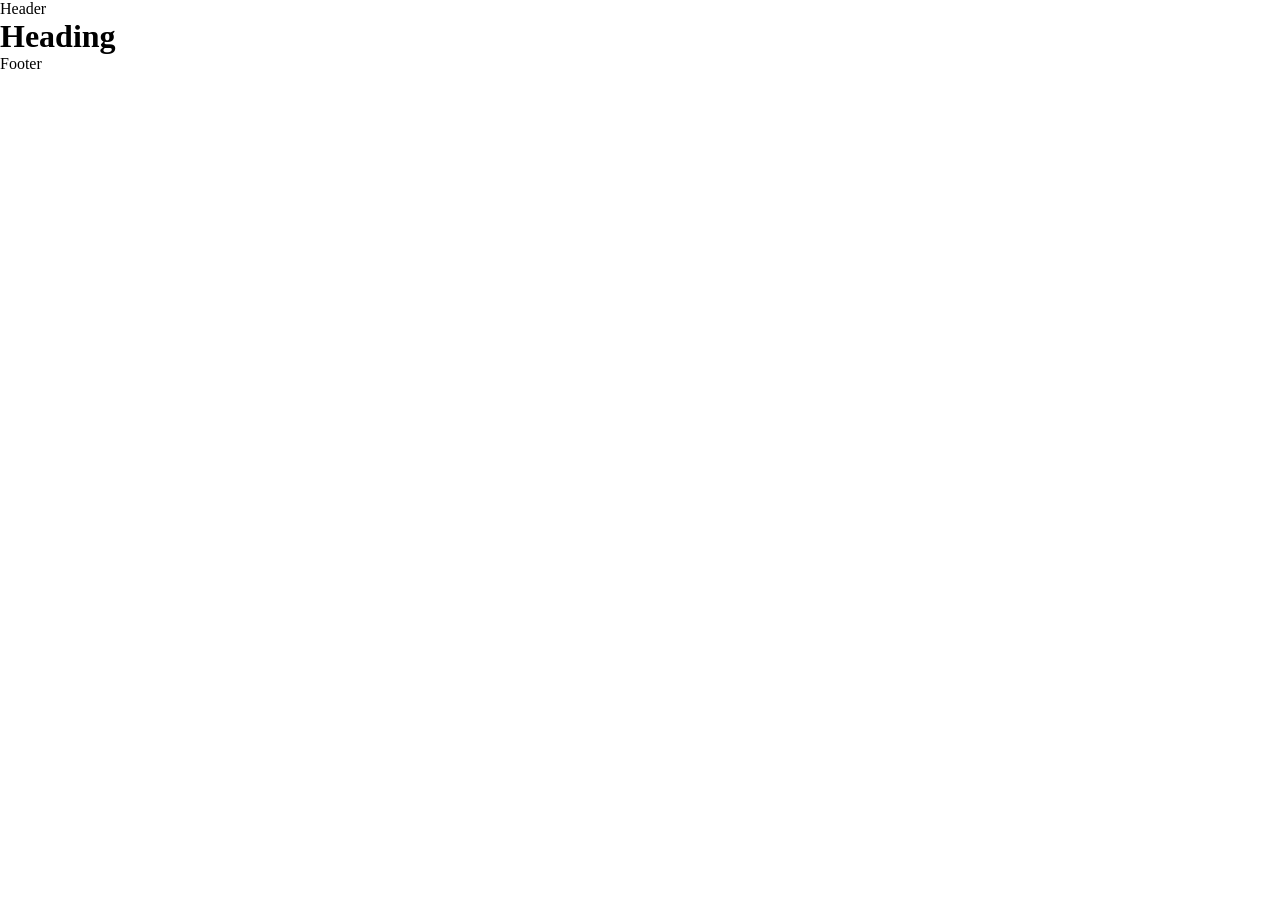
<file: bare-bones-layout/index.html>
<!DOCTYPE html>
<html lang="en">
<head>
    <meta charset="UTF-8">
    <meta name="viewport" content="width=device-width, initial-scale=1.0">
    <title>Bare Bones Layout</title>
    <meta name="description" content="A brief description">
    <meta name="author" content="your site Name">

    <!-- Open Graph Protocol -->
    <meta property="og:title" content="A brief description">
    <meta property="og:type" content="website">
    <meta property="og:url" content="https://www.mysite">
    <meta property="og:description" content="A brief description">
    <meta property="og:image" content="image.png">

    <link rel="icon" href="favicon.ico">
    <link rel="icon" href="favicon.svg" type="image/svg+xml">
    <link rel="apple-touch-icon" href="apple-touch-icon.png">

    <!-- Include your CSS files here -->
    <link rel="stylesheet" href="css/style.css">
</head>
<body>
    <header>
        <!-- Add your website name or logo here -->
        <p>Header</p>
    </header>
    <nav>
        <!-- Add your website navigation here -->
    </nav>
    <main>
        <!-- Add your main content here -->
        <h1>Heading</h1>
    </main>
    <footer>
        <!-- Add your copyright notices and other footer content here -->
        <p>Footer</p>
    </footer>
    
    <!-- Include your Javascript files here -->
    <script src="js/script.js"></script>
</body>
</html>
</file>
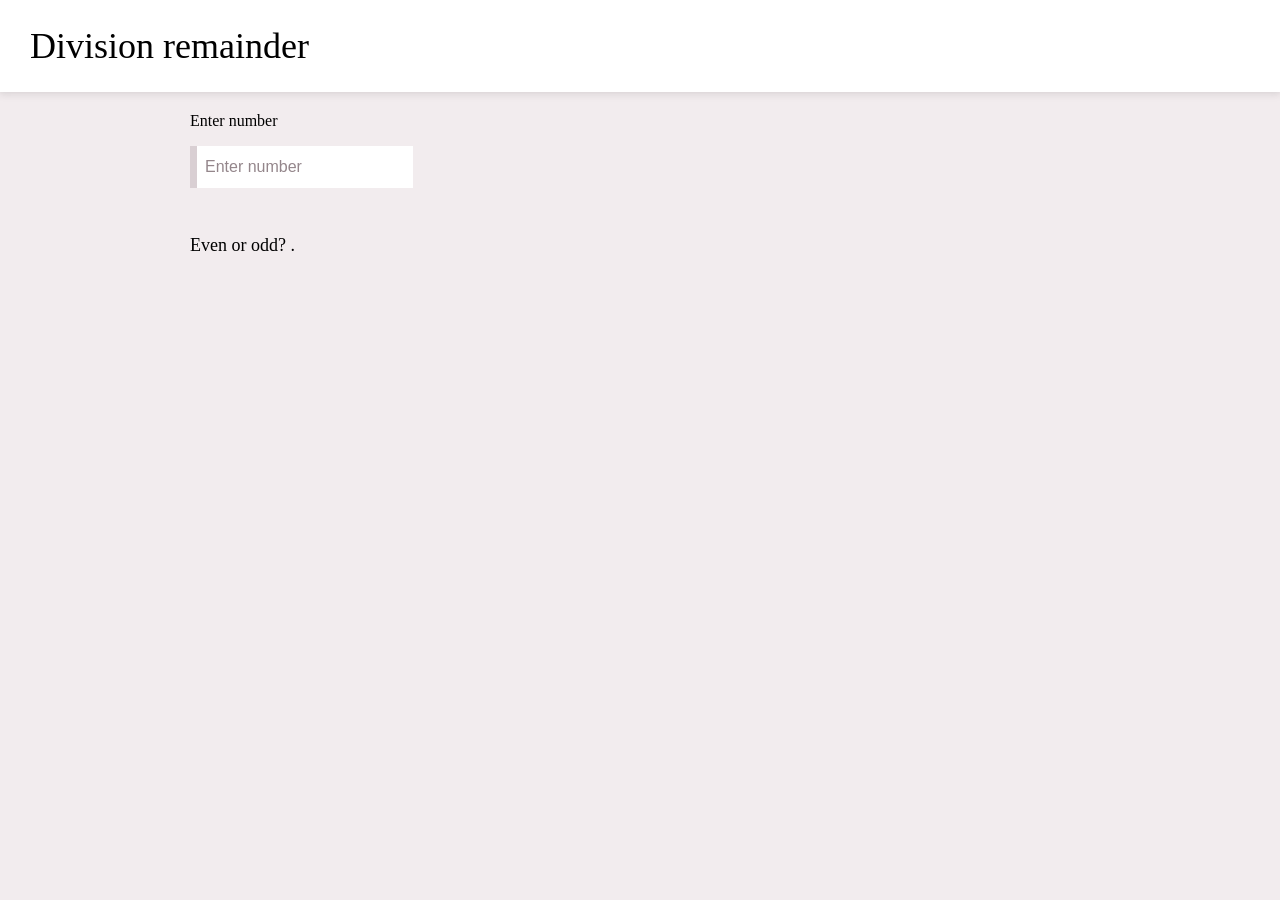
<file: Division-Remainder-Project/index.html>
<!DOCTYPE html>
<html lang="en">
<head>
  <meta charset="UTF-8">
  <meta name="viewport" content="width=device-width, initial-scale=1.0">
  <link rel="stylesheet" href="./css/index.css">
  <script src="./js/number.js" defer></script>
  <script src="./js/index.js" defer></script>
  <title>Division remainder</title>
</head>
<body>
  <nav class="navbar">
      <h1 class="nav-brand">Division remainder</h1>
  </nav>

  <main class="container">
      <div>
          <label class="label" for="component-name">Enter number</label>
          <input type="number" class="input" placeholder="Enter number" id="your-number" autocomplete="off">
      </div>

      <p>Even or odd? <strong id="output"></strong>.</p>
  </main>
</body>
</html>
</file>
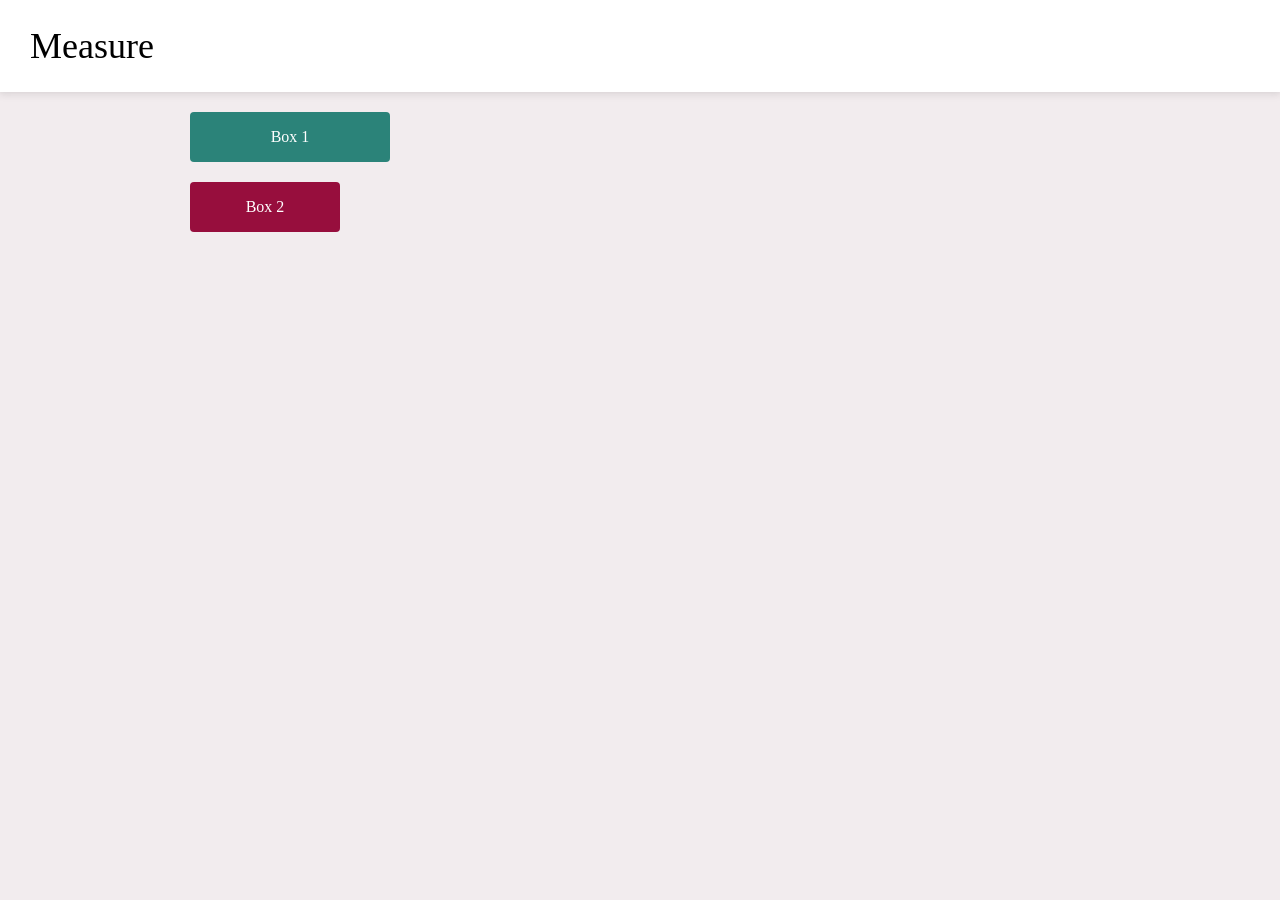
<file: Get-Box-Width-Project/index.html>
<!DOCTYPE html>
<html lang="en">
<head>
  <meta charset="UTF-8">
  <meta name="viewport" content="width=device-width, initial-scale=1.0">
  <link rel="stylesheet" href="./css/index.css">
  <script src="./js/measure.js" defer></script>
  <script src="./js/index.js" defer></script>
  <title>Get Box Width</title>
</head>
<body>

  <nav class="navbar">
      <h1 class="nav-brand">Measure</h1>
  </nav>

  <main class="container">
      <div id="box1" class="box">Box 1</div>
      <div id="box2" class="box">Box 2</div>
  </main>
  
</body>
</html>
</file>
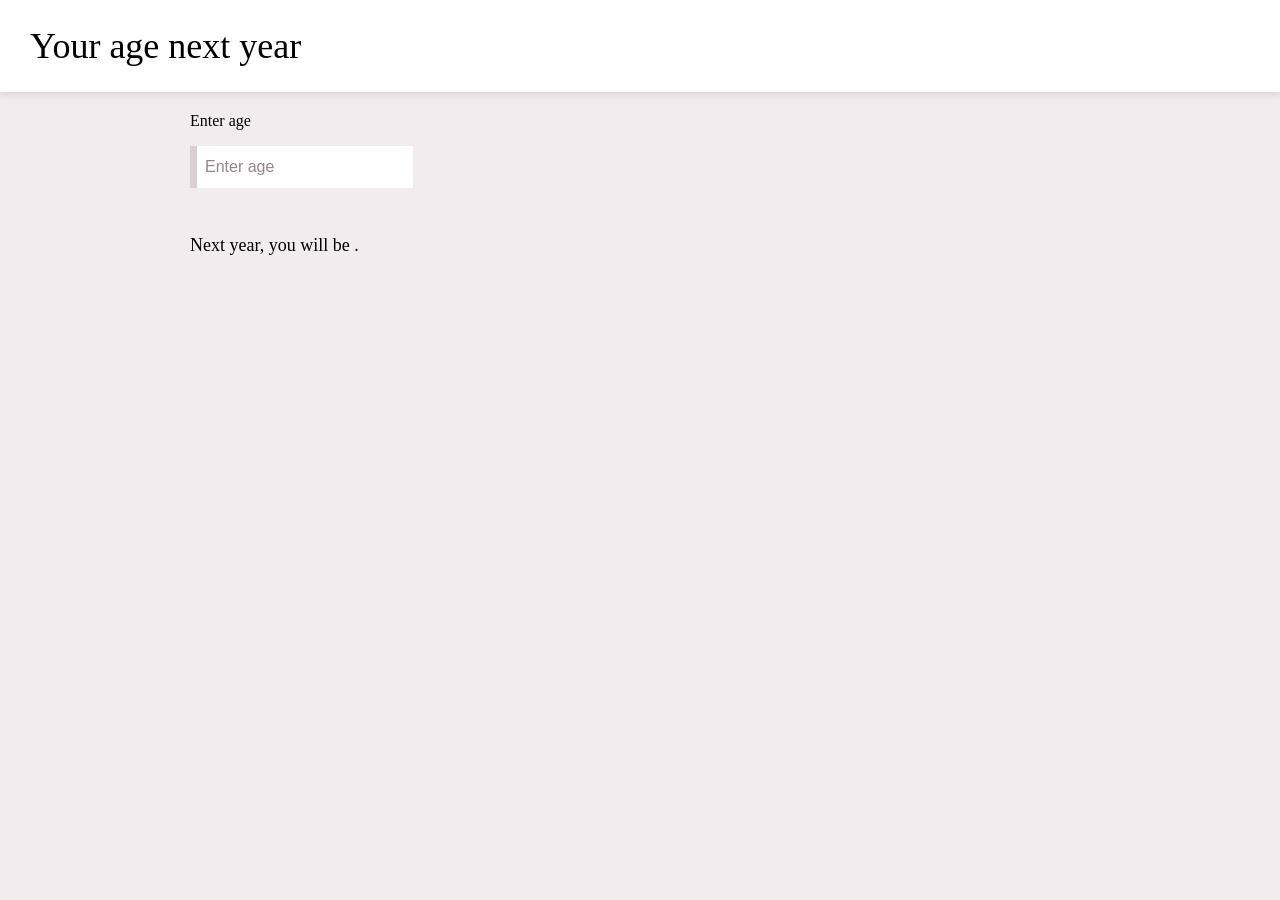
<file: Get-Next-Age-Project/index.html>
<!DOCTYPE html>
<html lang="en">
<head>
  <meta charset="UTF-8">
  <meta name="viewport" content="width=device-width, initial-scale=1.0">
  <link rel="stylesheet" href="./css/index.css">
  <script src="./js/age.js" defer></script>
  <script src="./js/index.js" defer></script>
  <title>Get next age</title>
</head>
<body>
  <nav class="navbar">
      <h1 class="nav-brand">Your age next year</h1>
  </nav>

  <main class="container">
      <div>
          <label class="label" for="component-name">Enter age</label>
          <input type="number" class="input" placeholder="Enter age" id="your-age" min="0" max="130" autocomplete="off">
      </div>

      <p>Next year, you will be <span id="next-age"></span>.</p>
  </main>

</body>
</html>
</file>
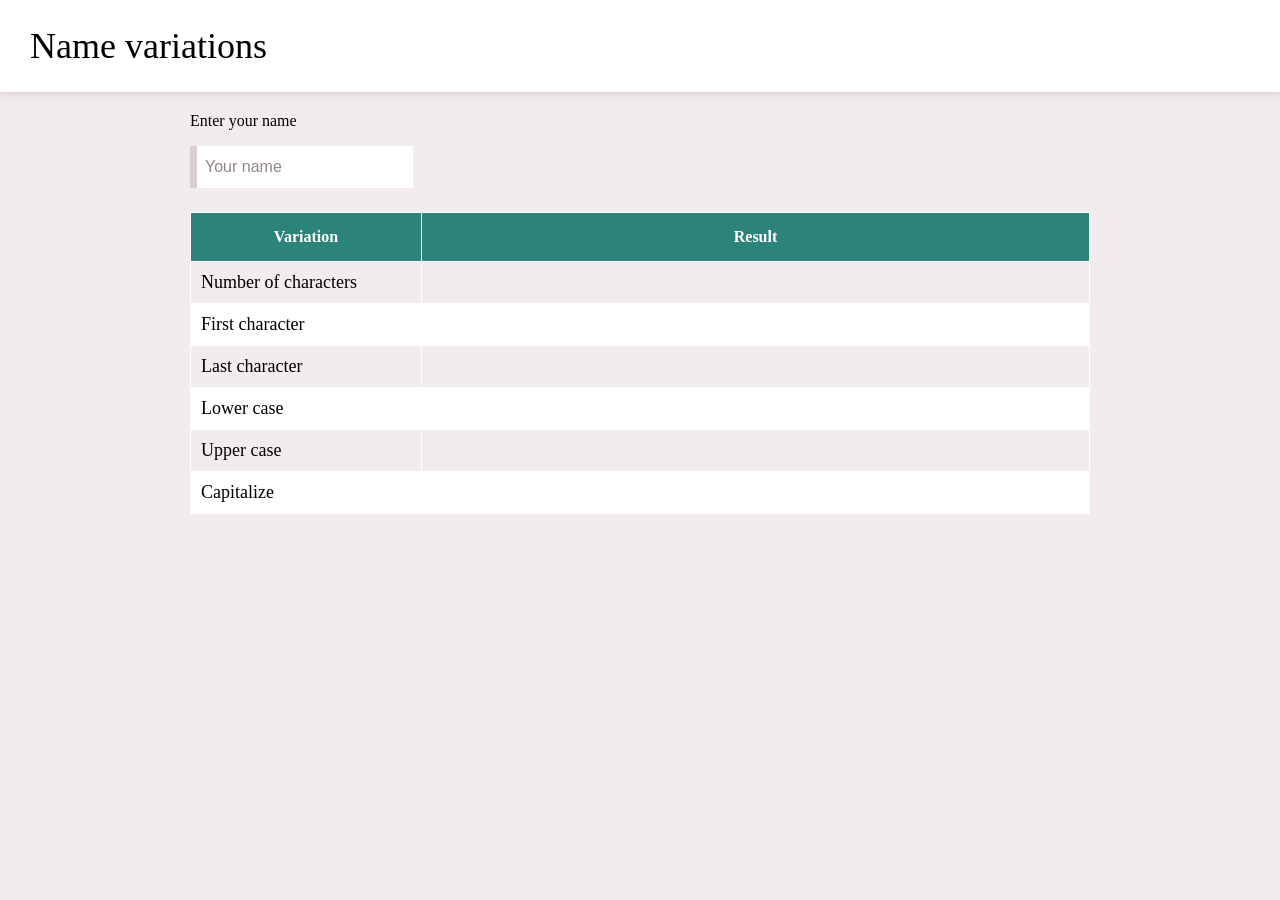
<file: Name-Variations-Project/index.html>
<!DOCTYPE html>
<html lang="en">
<head>
  <meta charset="UTF-8">
  <meta name="viewport" content="width=device-width, initial-scale=1.0">
  <link rel="stylesheet" href="./css/index.css">
  <script src="./js/index.js" defer></script>
  <script src="./js/variations.js" defer></script>
  <title>Name variations Project</title>
</head>
<body>
  <nav class="navbar">
      <h1 class="nav-brand">Name variations</h1>
  </nav>

  <main class="container">
      <div>
          <label class="label" for="component-name">Enter your name</label>
          <input type="text" class="input" placeholder="Your name" id="your-name" autocomplete="off">
      </div>

      <table class="table" border="1">
          <thead>
              <tr>
                  <th width="200px">Variation</th>
                  <th>Result</th>
              </tr>
          </thead>
          <tbody>
                  <tr>
                      <td>Number of characters</td>
                      <td id="answer1"></td>
                  </tr>
                  <tr>
                      <td>First character</td>
                      <td id="answer2"></td>
                  </tr>
                  <tr>
                      <td>Last character</td>
                      <td id="answer3"></td>
                  </tr>
                  <tr>
                      <td>Lower case</td>
                      <td id="answer4"></td>
                  </tr>
                  <tr>
                      <td>Upper case</td>
                      <td id="answer5"></td>
                  </tr>
                  <tr>
                      <td>Capitalize</td>
                      <td id="answer6"></td>
                  </tr>
              </tbody>
      </table>
  </main>

  
</body>
</html>
</file>
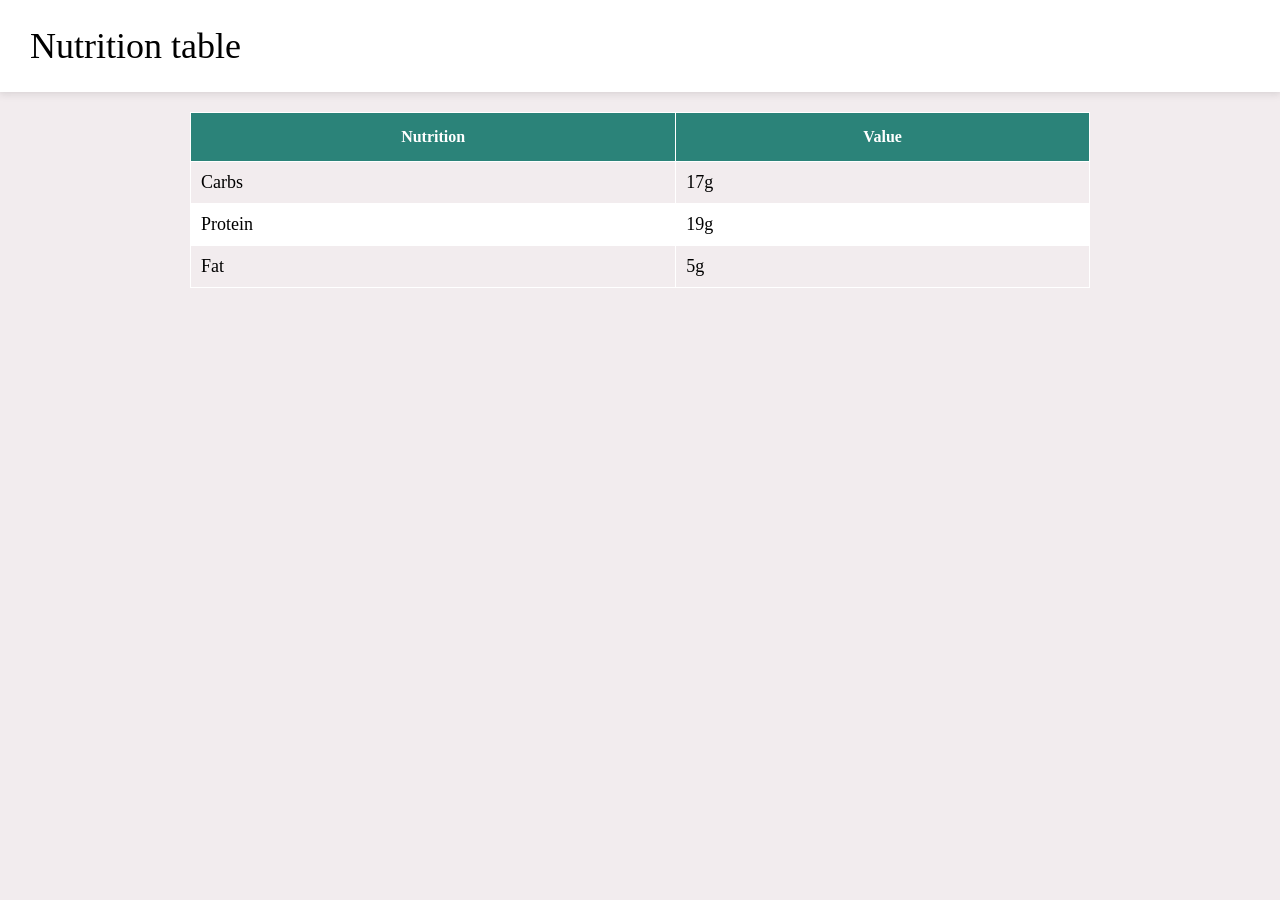
<file: Nutrition-Table-Project/index.html>
<!DOCTYPE html>
<html lang="en">
<head>
  <meta charset="UTF-8">
  <meta name="viewport" content="width=device-width, initial-scale=1.0">
  <link rel="stylesheet" href="./css/index.css">
  <script src="./js/index.js" defer></script>
  <title>Nutrition Table</title>
</head>
<body>
  <nav class="navbar">
      <h1 class="nav-brand">Nutrition table</h1>
  </nav>

  <main class="container">
      <table class="table" id="nutrition-table" border="1">
          <thead>
              <tr>
                  <th width = "50px">Nutrition</th>
                  <th width = "50px">Value</th>
              </tr>
          </thead>
          <tbody></tbody>
      </table>
  </main>

  
</body>
</html>
</file>
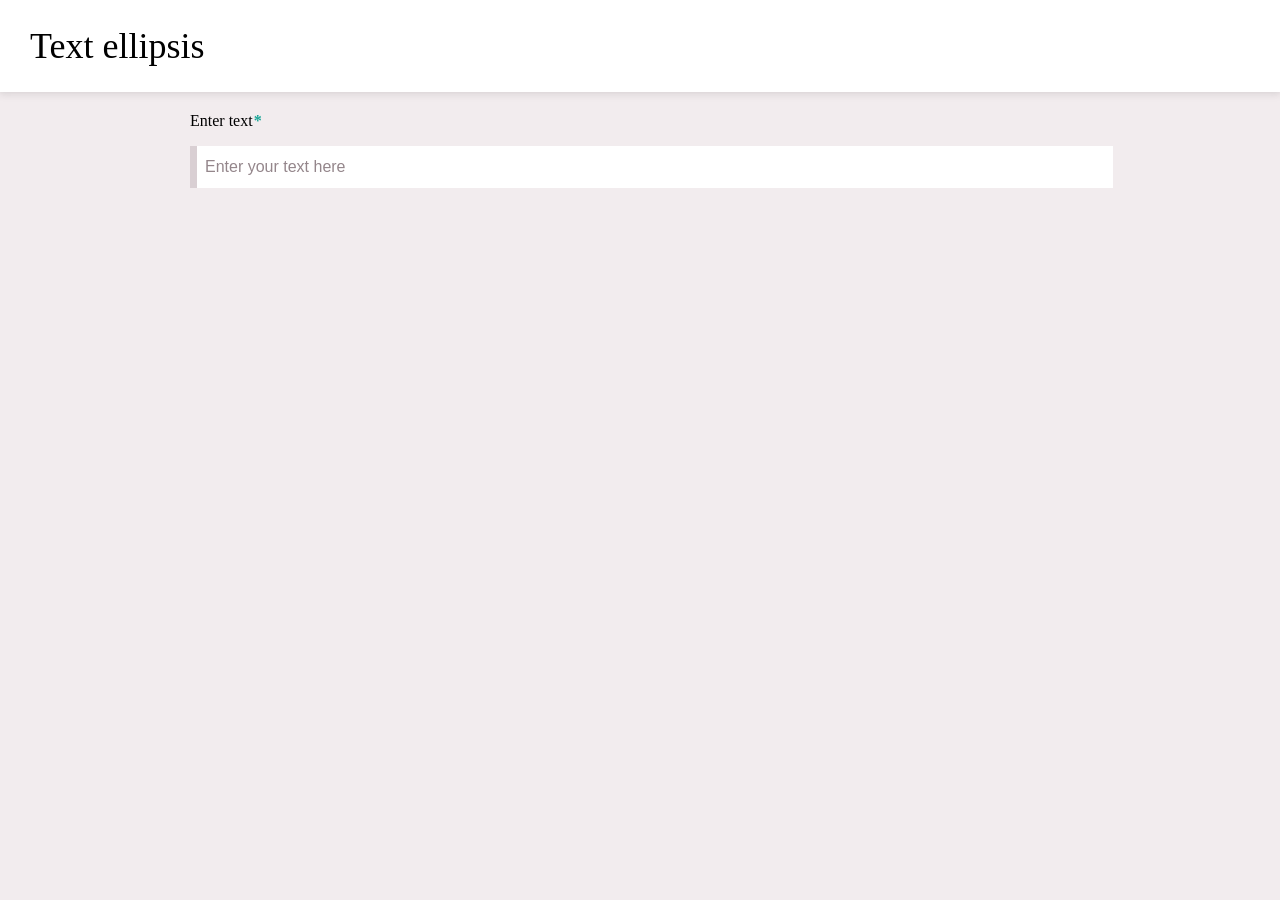
<file: Text-Ellipsis-Project-I/index.html>
<!DOCTYPE html>
<html lang="en">
<head>
  <meta charset="UTF-8">
  <meta name="viewport" content="width=device-width, initial-scale=1.0">
  <link rel="stylesheet" href="./css/index.css">
  <script src="./js/index.js" defer></script>
  <title>Text ellipsis Project I</title>
</head>
<body>
  <nav class="navbar">
      <h1 class="nav-brand">Text ellipsis</h1>
  </nav>

  <main class="container">
      <div>
          <label class="label" for="component-name">Enter text<span class="input-required">*</span></label>
          <input type="text" class="input" placeholder="Enter your text here" id="input" autocomplete="off">
      </div>

      <p id="output"></p>
  </main>

</body>
</html>
</file>
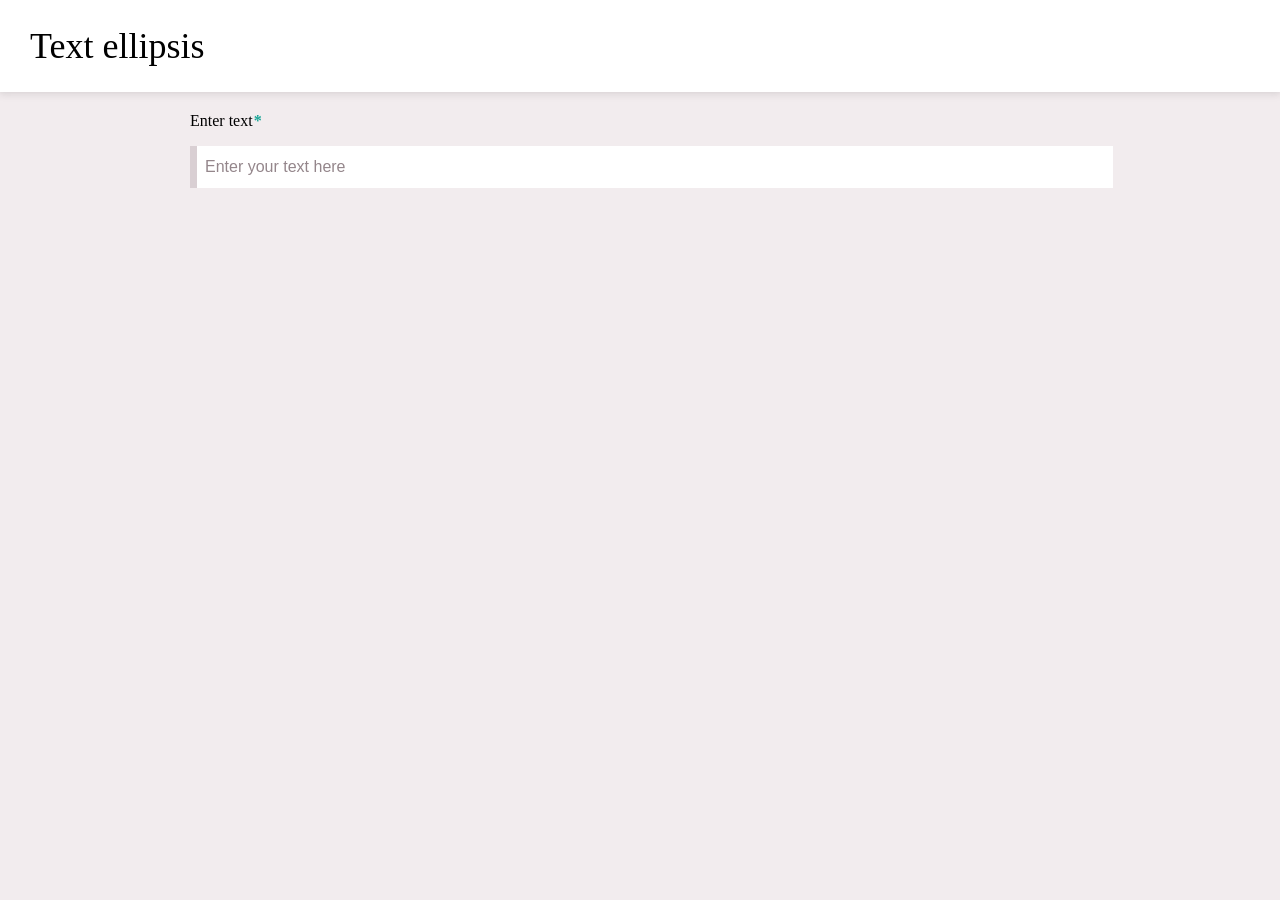
<file: Text-Ellipsis-Project/index.html>
<!DOCTYPE html>
<html lang="en">
<head>
  <meta charset="UTF-8">
  <meta name="viewport" content="width=device-width, initial-scale=1.0">
  <link rel="stylesheet" href="./css/index.css">
  <script src="./js/helper.js" defer></script>
  <script src="./js/index.js" defer></script>
  <title>Text ellipsis Project</title>
</head>
<body>
  <nav class="navbar">
      <h1 class="nav-brand">Text ellipsis</h1>
  </nav>

  <main class="container">
      <div>
          <label class="label" for="component-name">Enter text<span class="input-required">*</span></label>
          <input type="text" class="input" placeholder="Enter your text here" id="input" autocomplete="off">
      </div>

      <p id="output"></p>
  </main>

</body>
</html>
</file>
<file: bare-bones-layout/css/style.css>
* {
    padding: 0;
    margin: 0;
    box-sizing: border-box;
}
</file>
<file: Division-Remainder-Project/css/index.css>
:root {
  --white: #fff;
  --black: #000;

  /* Primary colors*/
  --primary-1: #2b8379;
  --primary-2: #19a596;
  --primary-3: #7fd1c7;
  --primary-4: #7fd1c7;
  --primary-5: #d0f3ef;

  /* Neutral colors */
  --neutral-1: #2c2c2c;
  --neutral-2: #434343;
  --neutral-3: #94868b;
  --neutral-4: #d9cfd3;
  --neutral-5: #f2ecee;

  /* Accent-blue colors */
  --accent-1: #970e3d;
  --accent-2: #c43464;
  --accent-3: #de7699;
  --accent-4: #e6c3ce;
  --accent-5: #fff2f7;
}

body {
  background-color: var(--neutral-5);
  margin: 0;
}

h1 {
  font-size: 36px;
  font-weight: 600;
}

h2 {
  font-size: 28px;
  font-weight: 500;
}

h3 {
  font-size: 24px;
  font-weight: normal;
}

p {
  line-height: 30px;
  font-size: 18px;
}

a {
  color: var(--primary-2);
  font-weight: bold;
  text-decoration: none;
}
a:hover {
  text-decoration: underline;
}

.rounded {
  border-radius: 30px;
}

.container {
  max-width: 900px;
  margin: 0 auto;
  padding: 0 20px;
}

/* BUTTONS */
.btn {
  border-radius: 3px;
  display: inline-block;
  cursor: pointer;
  font-size: 14px;
  font-weight: 600;
  padding: 13px 40px;
  border: 0;
  transition: background-color 200ms, color 200ms;
}

.btn-default {
  color: var(--white);
  background-color: var(--primary-1);
}

.btn-default:hover,
.btn-outline:hover {
  color: var(--white);
  background-color: var(--primary-2);
  text-decoration: none;
}

.btn-default:active,
.btn-outline:active {
  color: var(--primary-1);
  background-color: var(--primary-4);
}

.btn-default[disabled],
.btn-outline[disabled] {
  color: var(--primary-4);
  background-color: var(--primary-5);
  cursor: default;
}

.btn-accent {
  color: var(--white);
  background-color: var(--accent-1);
}

.btn-accent:hover {
  color: var(--white);
  background-color: var(--accent-2);
  text-decoration: none;
}

.btn-accent:active {
  color: var(--accent-1);
  background-color: var(--accent-4);
}

.btn-accent[disabled] {
  color: var(--accent-4);
  background-color: var(--accent-5);
  cursor: default;
}

.btn-outline {
  color: var(--primary-1);
  background-color: var(--primary-4);
  border: var(--primary-1) 2px solid;
  box-shadow: 1px 1px 7px #c4c4c4;
  padding: 8px 25px;
  border-radius: 10px;
}

/* FORMS */
.form h2 {
  font-size: 24px;
  font-weight: 400;
}

.form h3 {
  font-size: 20px;
  font-weight: 300;
  margin-bottom: 15px;
}

.form-section {
  border-bottom: var(--neutral-4) solid 1px;
  margin-bottom: 20px;
}

.input-required {
  color: var(--primary-2);
  text-decoration: none;
  font-weight: bold;
  padding: 0 1px;
}

.label {
  display: block;
  font-weight: 500;
}

.input {
  font-size: 16px;
  margin-top: 1em;
  margin-bottom: 1.5em;
  padding: 0.75em 0.5em;
  min-width: 200px;
  border: none;
  border-left: 7px solid var(--neutral-4);
  transition: border-left-color 160ms;
  background-color: white;
}

::placeholder {
  color: var(--neutral-3);
}

input:not(.btn):focus {
  outline: none;
  border-left: 7px solid var(--primary-1);
}

/* NAVBAR */
.navbar {
  background-color: white;
  padding: 10px;
  box-shadow: 0px 3px 7px 1px rgba(0, 0, 0, 0.07),
    0px -3px 7px 1px rgba(0, 0, 0, 0.07);
  display: flex;
  align-items: center;
  justify-content: space-between;
  margin-bottom: 20px;
}

.nav-brand {
  font-weight: 450;
  text-decoration: none;
  padding-left: 20px;
  margin-top: 15px;
  margin-bottom: 15px;
  color: initial;
}

.table {
  width: 100%;
  border-collapse: collapse;
}

.table thead {
  background-color: var(--primary-1);
  color: white;
  border: 1px solid white;
}

.table th {
  padding: 15px;
}
.table td {
  padding: 10px;
}

.table tbody {
  font-size: 18px;
  border: 1px solid white;
}
.table tbody tr:nth-child(2n) {
  background-color: white;
}

.table tbody tr:nth-child(2n + 1) {
  background-color: var(--neutral-5);
}
</file>
<file: Get-Box-Width-Project/css/index.css>
:root {
  --white: #fff;
  --black: #000;

  /* Primary colors*/
  --primary-1: #2b8379;
  --primary-2: #19a596;
  --primary-3: #7fd1c7;
  --primary-4: #7fd1c7;
  --primary-5: #d0f3ef;

  /* Neutral colors */
  --neutral-1: #2c2c2c;
  --neutral-2: #434343;
  --neutral-3: #94868b;
  --neutral-4: #d9cfd3;
  --neutral-5: #f2ecee;

  /* Accent-blue colors */
  --accent-1: #970e3d;
  --accent-2: #c43464;
  --accent-3: #de7699;
  --accent-4: #e6c3ce;
  --accent-5: #fff2f7;
}

body {
  background-color: var(--neutral-5);
  margin: 0;
}

h1 {
  font-size: 36px;
  font-weight: 600;
}

h2 {
  font-size: 28px;
  font-weight: 500;
}

h3 {
  font-size: 24px;
  font-weight: normal;
}

p {
  line-height: 30px;
  font-size: 18px;
}

a {
  color: var(--primary-2);
  font-weight: bold;
  text-decoration: none;
}
a:hover {
  text-decoration: underline;
}

.rounded {
  border-radius: 30px;
}

.container {
  max-width: 900px;
  margin: 0 auto;
  padding: 0 20px;
}

/* BUTTONS */
.btn {
  border-radius: 3px;
  display: inline-block;
  cursor: pointer;
  font-size: 14px;
  font-weight: 600;
  padding: 13px 40px;
  border: 0;
  transition: background-color 200ms, color 200ms;
}

.btn-default {
  color: var(--white);
  background-color: var(--primary-1);
}

.btn-default:hover,
.btn-outline:hover {
  color: var(--white);
  background-color: var(--primary-2);
  text-decoration: none;
}

.btn-default:active,
.btn-outline:active {
  color: var(--primary-1);
  background-color: var(--primary-4);
}

.btn-default[disabled],
.btn-outline[disabled] {
  color: var(--primary-4);
  background-color: var(--primary-5);
  cursor: default;
}

.btn-accent {
  color: var(--white);
  background-color: var(--accent-1);
}

.btn-accent:hover {
  color: var(--white);
  background-color: var(--accent-2);
  text-decoration: none;
}

.btn-accent:active {
  color: var(--accent-1);
  background-color: var(--accent-4);
}

.btn-accent[disabled] {
  color: var(--accent-4);
  background-color: var(--accent-5);
  cursor: default;
}

.btn-outline {
  color: var(--primary-1);
  background-color: var(--primary-4);
  border: var(--primary-1) 2px solid;
  box-shadow: 1px 1px 7px #c4c4c4;
  padding: 8px 25px;
  border-radius: 10px;
}

/* FORMS */
.form h2 {
  font-size: 24px;
  font-weight: 400;
}

.form h3 {
  font-size: 20px;
  font-weight: 300;
  margin-bottom: 15px;
}

.form-section {
  border-bottom: var(--neutral-4) solid 1px;
  margin-bottom: 20px;
}

.input-required {
  color: var(--primary-2);
  text-decoration: none;
  font-weight: bold;
  padding: 0 1px;
}

.label {
  display: block;
  font-weight: 500;
}

.input {
  font-size: 16px;
  margin-top: 1em;
  margin-bottom: 1.5em;
  padding: 0.75em 0.5em;
  min-width: 200px;
  border: none;
  border-left: 7px solid var(--neutral-4);
  transition: border-left-color 160ms;
  background-color: white;
}

::placeholder {
  color: var(--neutral-3);
}

input:not(.btn):focus {
  outline: none;
  border-left: 7px solid var(--primary-1);
}

/* NAVBAR */
.navbar {
  background-color: white;
  padding: 10px;
  box-shadow: 0px 3px 7px 1px rgba(0, 0, 0, 0.07),
    0px -3px 7px 1px rgba(0, 0, 0, 0.07);
  display: flex;
  align-items: center;
  justify-content: space-between;
  margin-bottom: 20px;
}

.nav-brand {
  font-weight: 450;
  text-decoration: none;
  padding-left: 20px;
  margin-top: 15px;
  margin-bottom: 15px;
  color: initial;
}

.box {
    background-color: var(--primary-1);
    border-radius: 4px;
    height: 50px;
    margin-bottom: 20px;
    color: white;
    display: grid;
    place-items: center;
}

#box1 {
    width: 200px;
}

#box2 {
    background-color: var(--accent-1);
    width: 150px;
}
</file>
<file: Get-Next-Age-Project/css/index.css>
:root {
  --white: #fff;
  --black: #000;

  /* Primary colors*/
  --primary-1: #2b8379;
  --primary-2: #19a596;
  --primary-3: #7fd1c7;
  --primary-4: #7fd1c7;
  --primary-5: #d0f3ef;

  /* Neutral colors */
  --neutral-1: #2c2c2c;
  --neutral-2: #434343;
  --neutral-3: #94868b;
  --neutral-4: #d9cfd3;
  --neutral-5: #f2ecee;

  /* Accent-blue colors */
  --accent-1: #970e3d;
  --accent-2: #c43464;
  --accent-3: #de7699;
  --accent-4: #e6c3ce;
  --accent-5: #fff2f7;
}

body {
  background-color: var(--neutral-5);
  margin: 0;
}

h1 {
  font-size: 36px;
  font-weight: 600;
}

h2 {
  font-size: 28px;
  font-weight: 500;
}

h3 {
  font-size: 24px;
  font-weight: normal;
}

p {
  line-height: 30px;
  font-size: 18px;
}

a {
  color: var(--primary-2);
  font-weight: bold;
  text-decoration: none;
}
a:hover {
  text-decoration: underline;
}

.rounded {
  border-radius: 30px;
}

.container {
  max-width: 900px;
  margin: 0 auto;
  padding: 0 20px;
}

/* BUTTONS */
.btn {
  border-radius: 3px;
  display: inline-block;
  cursor: pointer;
  font-size: 14px;
  font-weight: 600;
  padding: 13px 40px;
  border: 0;
  transition: background-color 200ms, color 200ms;
}

.btn-default {
  color: var(--white);
  background-color: var(--primary-1);
}

.btn-default:hover,
.btn-outline:hover {
  color: var(--white);
  background-color: var(--primary-2);
  text-decoration: none;
}

.btn-default:active,
.btn-outline:active {
  color: var(--primary-1);
  background-color: var(--primary-4);
}

.btn-default[disabled],
.btn-outline[disabled] {
  color: var(--primary-4);
  background-color: var(--primary-5);
  cursor: default;
}

.btn-accent {
  color: var(--white);
  background-color: var(--accent-1);
}

.btn-accent:hover {
  color: var(--white);
  background-color: var(--accent-2);
  text-decoration: none;
}

.btn-accent:active {
  color: var(--accent-1);
  background-color: var(--accent-4);
}

.btn-accent[disabled] {
  color: var(--accent-4);
  background-color: var(--accent-5);
  cursor: default;
}

.btn-outline {
  color: var(--primary-1);
  background-color: var(--primary-4);
  border: var(--primary-1) 2px solid;
  box-shadow: 1px 1px 7px #c4c4c4;
  padding: 8px 25px;
  border-radius: 10px;
}

/* FORMS */
.form h2 {
  font-size: 24px;
  font-weight: 400;
}

.form h3 {
  font-size: 20px;
  font-weight: 300;
  margin-bottom: 15px;
}

.form-section {
  border-bottom: var(--neutral-4) solid 1px;
  margin-bottom: 20px;
}

.input-required {
  color: var(--primary-2);
  text-decoration: none;
  font-weight: bold;
  padding: 0 1px;
}

.label {
  display: block;
  font-weight: 500;
}

.input {
  font-size: 16px;
  margin-top: 1em;
  margin-bottom: 1.5em;
  padding: 0.75em 0.5em;
  min-width: 200px;
  border: none;
  border-left: 7px solid var(--neutral-4);
  transition: border-left-color 160ms;
  background-color: white;
}

::placeholder {
  color: var(--neutral-3);
}

input:not(.btn):focus {
  outline: none;
  border-left: 7px solid var(--primary-1);
}

/* NAVBAR */
.navbar {
  background-color: white;
  padding: 10px;
  box-shadow: 0px 3px 7px 1px rgba(0, 0, 0, 0.07),
    0px -3px 7px 1px rgba(0, 0, 0, 0.07);
  display: flex;
  align-items: center;
  justify-content: space-between;
  margin-bottom: 20px;
}

.nav-brand {
  font-weight: 450;
  text-decoration: none;
  padding-left: 20px;
  margin-top: 15px;
  margin-bottom: 15px;
  color: initial;
}

.table {
  width: 100%;
  border-collapse: collapse;
}

.table thead {
  background-color: var(--primary-1);
  color: white;
  border: 1px solid white;
}

.table th {
  padding: 15px;
}
.table td {
  padding: 10px;
}

.table tbody {
  font-size: 18px;
  border: 1px solid white;
}
.table tbody tr:nth-child(2n) {
  background-color: white;
}

.table tbody tr:nth-child(2n + 1) {
  background-color: var(--neutral-5);
}
</file>
<file: Name-Variations-Project/css/index.css>
:root {
  --white: #fff;
  --black: #000;

  /* Primary colors*/
  --primary-1: #2b8379;
  --primary-2: #19a596;
  --primary-3: #7fd1c7;
  --primary-4: #7fd1c7;
  --primary-5: #d0f3ef;

  /* Neutral colors */
  --neutral-1: #2c2c2c;
  --neutral-2: #434343;
  --neutral-3: #94868b;
  --neutral-4: #d9cfd3;
  --neutral-5: #f2ecee;

  /* Accent-blue colors */
  --accent-1: #970e3d;
  --accent-2: #c43464;
  --accent-3: #de7699;
  --accent-4: #e6c3ce;
  --accent-5: #fff2f7;
}

body {
  background-color: var(--neutral-5);
  margin: 0;
}

h1 {
  font-size: 36px;
  font-weight: 600;
}

h2 {
  font-size: 28px;
  font-weight: 500;
}

h3 {
  font-size: 24px;
  font-weight: normal;
}

p {
  line-height: 30px;
  font-size: 18px;
}

a {
  color: var(--primary-2);
  font-weight: bold;
  text-decoration: none;
}
a:hover {
  text-decoration: underline;
}

.rounded {
  border-radius: 30px;
}

.container {
  max-width: 900px;
  margin: 0 auto;
  padding: 0 20px;
}

/* BUTTONS */
.btn {
  border-radius: 3px;
  display: inline-block;
  cursor: pointer;
  font-size: 14px;
  font-weight: 600;
  padding: 13px 40px;
  border: 0;
  transition: background-color 200ms, color 200ms;
}

.btn-default {
  color: var(--white);
  background-color: var(--primary-1);
}

.btn-default:hover,
.btn-outline:hover {
  color: var(--white);
  background-color: var(--primary-2);
  text-decoration: none;
}

.btn-default:active,
.btn-outline:active {
  color: var(--primary-1);
  background-color: var(--primary-4);
}

.btn-default[disabled],
.btn-outline[disabled] {
  color: var(--primary-4);
  background-color: var(--primary-5);
  cursor: default;
}

.btn-accent {
  color: var(--white);
  background-color: var(--accent-1);
}

.btn-accent:hover {
  color: var(--white);
  background-color: var(--accent-2);
  text-decoration: none;
}

.btn-accent:active {
  color: var(--accent-1);
  background-color: var(--accent-4);
}

.btn-accent[disabled] {
  color: var(--accent-4);
  background-color: var(--accent-5);
  cursor: default;
}

.btn-outline {
  color: var(--primary-1);
  background-color: var(--primary-4);
  border: var(--primary-1) 2px solid;
  box-shadow: 1px 1px 7px #c4c4c4;
  padding: 8px 25px;
  border-radius: 10px;
}

/* FORMS */
.form h2 {
  font-size: 24px;
  font-weight: 400;
}

.form h3 {
  font-size: 20px;
  font-weight: 300;
  margin-bottom: 15px;
}

.form-section {
  border-bottom: var(--neutral-4) solid 1px;
  margin-bottom: 20px;
}

.input-required {
  color: var(--primary-2);
  text-decoration: none;
  font-weight: bold;
  padding: 0 1px;
}

.label {
  display: block;
  font-weight: 500;
}

.input {
  font-size: 16px;
  margin-top: 1em;
  margin-bottom: 1.5em;
  padding: 0.75em 0.5em;
  min-width: 200px;
  border: none;
  border-left: 7px solid var(--neutral-4);
  transition: border-left-color 160ms;
  background-color: white;
}

::placeholder {
  color: var(--neutral-3);
}

input:not(.btn):focus {
  outline: none;
  border-left: 7px solid var(--primary-1);
}

/* NAVBAR */
.navbar {
  background-color: white;
  padding: 10px;
  box-shadow: 0px 3px 7px 1px rgba(0, 0, 0, 0.07),
    0px -3px 7px 1px rgba(0, 0, 0, 0.07);
  display: flex;
  align-items: center;
  justify-content: space-between;
  margin-bottom: 20px;
}

.nav-brand {
  font-weight: 450;
  text-decoration: none;
  padding-left: 20px;
  margin-top: 15px;
  margin-bottom: 15px;
  color: initial;
}

.table {
  width: 100%;
  border-collapse: collapse;
}

.table thead {
  background-color: var(--primary-1);
  color: white;
  border: 1px solid white;
}

.table th {
  padding: 15px;
}
.table td {
  padding: 10px;
}

.table tbody {
  font-size: 18px;
  border: 1px solid white;
}
.table tbody tr:nth-child(2n) {
  background-color: white;
}

.table tbody tr:nth-child(2n + 1) {
  background-color: var(--neutral-5);
}
</file>
<file: Nutrition-Table-Project/css/index.css>
:root {
  --white: #fff;
  --black: #000;

  /* Primary colors*/
  --primary-1: #2b8379;
  --primary-2: #19a596;
  --primary-3: #7fd1c7;
  --primary-4: #7fd1c7;
  --primary-5: #d0f3ef;

  /* Neutral colors */
  --neutral-1: #2c2c2c;
  --neutral-2: #434343;
  --neutral-3: #94868b;
  --neutral-4: #d9cfd3;
  --neutral-5: #f2ecee;

  /* Accent-blue colors */
  --accent-1: #970e3d;
  --accent-2: #c43464;
  --accent-3: #de7699;
  --accent-4: #e6c3ce;
  --accent-5: #fff2f7;
}

body {
  background-color: var(--neutral-5);
  margin: 0;
}

h1 {
  font-size: 36px;
  font-weight: 600;
}

h2 {
  font-size: 28px;
  font-weight: 500;
}

h3 {
  font-size: 24px;
  font-weight: normal;
}

p {
  line-height: 30px;
  font-size: 18px;
}

a {
  color: var(--primary-2);
  font-weight: bold;
  text-decoration: none;
}
a:hover {
  text-decoration: underline;
}

.rounded {
  border-radius: 30px;
}

.container {
  max-width: 900px;
  margin: 0 auto;
  padding: 0 20px;
}


/* FORMS */
.form h2 {
  font-size: 24px;
  font-weight: 400;
}

.form h3 {
  font-size: 20px;
  font-weight: 300;
  margin-bottom: 15px;
}

.form-section {
  border-bottom: var(--neutral-4) solid 1px;
  margin-bottom: 20px;
}

.input-required {
  color: var(--primary-2);
  text-decoration: none;
  font-weight: bold;
  padding: 0 1px;
}

.label {
  display: block;
  font-weight: 500;
}

.input {
  font-size: 16px;
  margin-top: 1em;
  margin-bottom: 1.5em;
  padding: 0.75em 0.5em;
  min-width: 200px;
  border: none;
  border-left: 7px solid var(--neutral-4);
  transition: border-left-color 160ms;
  background-color: white;
  width: 100%;
}

::placeholder {
  color: var(--neutral-3);
}

input:not(.btn):focus {
  outline: none;
  border-left: 7px solid var(--primary-1);
}

/* NAVBAR */
.navbar {
  background-color: white;
  padding: 10px;
  box-shadow: 0px 3px 7px 1px rgba(0, 0, 0, 0.07),
    0px -3px 7px 1px rgba(0, 0, 0, 0.07);
  display: flex;
  align-items: center;
  justify-content: space-between;
  margin-bottom: 20px;
}

.nav-brand {
  font-weight: 450;
  text-decoration: none;
  padding-left: 20px;
  margin-top: 15px;
  margin-bottom: 15px;
  color: initial;
}

.table {
  width: 100%;
  border-collapse: collapse;
}

.table thead {
  background-color: var(--primary-1);
  color: white;
  border: 1px solid white;
}

.table th {
  padding: 15px;
}
.table td {
  padding: 10px;
}

.table tbody {
  font-size: 18px;
  border: 1px solid white;
}
.table tbody tr:nth-child(2n) {
  background-color: white;
}

.table tbody tr:nth-child(2n + 1) {
  background-color: var(--neutral-5);
}
</file>
<file: Text-Ellipsis-Project-I/css/index.css>
:root {
  --white: #fff;
  --black: #000;

  /* Primary colors*/
  --primary-1: #2b8379;
  --primary-2: #19a596;
  --primary-3: #7fd1c7;
  --primary-4: #7fd1c7;
  --primary-5: #d0f3ef;

  /* Neutral colors */
  --neutral-1: #2c2c2c;
  --neutral-2: #434343;
  --neutral-3: #94868b;
  --neutral-4: #d9cfd3;
  --neutral-5: #f2ecee;

  /* Accent-blue colors */
  --accent-1: #970e3d;
  --accent-2: #c43464;
  --accent-3: #de7699;
  --accent-4: #e6c3ce;
  --accent-5: #fff2f7;
}

body {
  background-color: var(--neutral-5);
  margin: 0;
}

h1 {
  font-size: 36px;
  font-weight: 600;
}

h2 {
  font-size: 28px;
  font-weight: 500;
}

h3 {
  font-size: 24px;
  font-weight: normal;
}

p {
  line-height: 30px;
  font-size: 18px;
}

a {
  color: var(--primary-2);
  font-weight: bold;
  text-decoration: none;
}
a:hover {
  text-decoration: underline;
}

.rounded {
  border-radius: 30px;
}

.container {
  max-width: 900px;
  margin: 0 auto;
  padding: 0 20px;
}


/* FORMS */
.form h2 {
  font-size: 24px;
  font-weight: 400;
}

.form h3 {
  font-size: 20px;
  font-weight: 300;
  margin-bottom: 15px;
}

.form-section {
  border-bottom: var(--neutral-4) solid 1px;
  margin-bottom: 20px;
}

.input-required {
  color: var(--primary-2);
  text-decoration: none;
  font-weight: bold;
  padding: 0 1px;
}

.label {
  display: block;
  font-weight: 500;
}

.input {
  font-size: 16px;
  margin-top: 1em;
  margin-bottom: 1.5em;
  padding: 0.75em 0.5em;
  min-width: 200px;
  border: none;
  border-left: 7px solid var(--neutral-4);
  transition: border-left-color 160ms;
  background-color: white;
  width: 100%;
}

::placeholder {
  color: var(--neutral-3);
}

input:not(.btn):focus {
  outline: none;
  border-left: 7px solid var(--primary-1);
}

/* NAVBAR */
.navbar {
  background-color: white;
  padding: 10px;
  box-shadow: 0px 3px 7px 1px rgba(0, 0, 0, 0.07),
    0px -3px 7px 1px rgba(0, 0, 0, 0.07);
  display: flex;
  align-items: center;
  justify-content: space-between;
  margin-bottom: 20px;
}

.nav-brand {
  font-weight: 450;
  text-decoration: none;
  padding-left: 20px;
  margin-top: 15px;
  margin-bottom: 15px;
  color: initial;
}
</file>
<file: Text-Ellipsis-Project/css/index.css>
:root {
  --white: #fff;
  --black: #000;

  /* Primary colors*/
  --primary-1: #2b8379;
  --primary-2: #19a596;
  --primary-3: #7fd1c7;
  --primary-4: #7fd1c7;
  --primary-5: #d0f3ef;

  /* Neutral colors */
  --neutral-1: #2c2c2c;
  --neutral-2: #434343;
  --neutral-3: #94868b;
  --neutral-4: #d9cfd3;
  --neutral-5: #f2ecee;

  /* Accent-blue colors */
  --accent-1: #970e3d;
  --accent-2: #c43464;
  --accent-3: #de7699;
  --accent-4: #e6c3ce;
  --accent-5: #fff2f7;
}

body {
  background-color: var(--neutral-5);
  margin: 0;
}

h1 {
  font-size: 36px;
  font-weight: 600;
}

h2 {
  font-size: 28px;
  font-weight: 500;
}

h3 {
  font-size: 24px;
  font-weight: normal;
}

p {
  line-height: 30px;
  font-size: 18px;
}

a {
  color: var(--primary-2);
  font-weight: bold;
  text-decoration: none;
}
a:hover {
  text-decoration: underline;
}

.rounded {
  border-radius: 30px;
}

.container {
  max-width: 900px;
  margin: 0 auto;
  padding: 0 20px;
}


/* FORMS */
.form h2 {
  font-size: 24px;
  font-weight: 400;
}

.form h3 {
  font-size: 20px;
  font-weight: 300;
  margin-bottom: 15px;
}

.form-section {
  border-bottom: var(--neutral-4) solid 1px;
  margin-bottom: 20px;
}

.input-required {
  color: var(--primary-2);
  text-decoration: none;
  font-weight: bold;
  padding: 0 1px;
}

.label {
  display: block;
  font-weight: 500;
}

.input {
  font-size: 16px;
  margin-top: 1em;
  margin-bottom: 1.5em;
  padding: 0.75em 0.5em;
  min-width: 200px;
  border: none;
  border-left: 7px solid var(--neutral-4);
  transition: border-left-color 160ms;
  background-color: white;
  width: 100%;
}

::placeholder {
  color: var(--neutral-3);
}

input:not(.btn):focus {
  outline: none;
  border-left: 7px solid var(--primary-1);
}

/* NAVBAR */
.navbar {
  background-color: white;
  padding: 10px;
  box-shadow: 0px 3px 7px 1px rgba(0, 0, 0, 0.07),
    0px -3px 7px 1px rgba(0, 0, 0, 0.07);
  display: flex;
  align-items: center;
  justify-content: space-between;
  margin-bottom: 20px;
}

.nav-brand {
  font-weight: 450;
  text-decoration: none;
  padding-left: 20px;
  margin-top: 15px;
  margin-bottom: 15px;
  color: initial;
}
</file>
